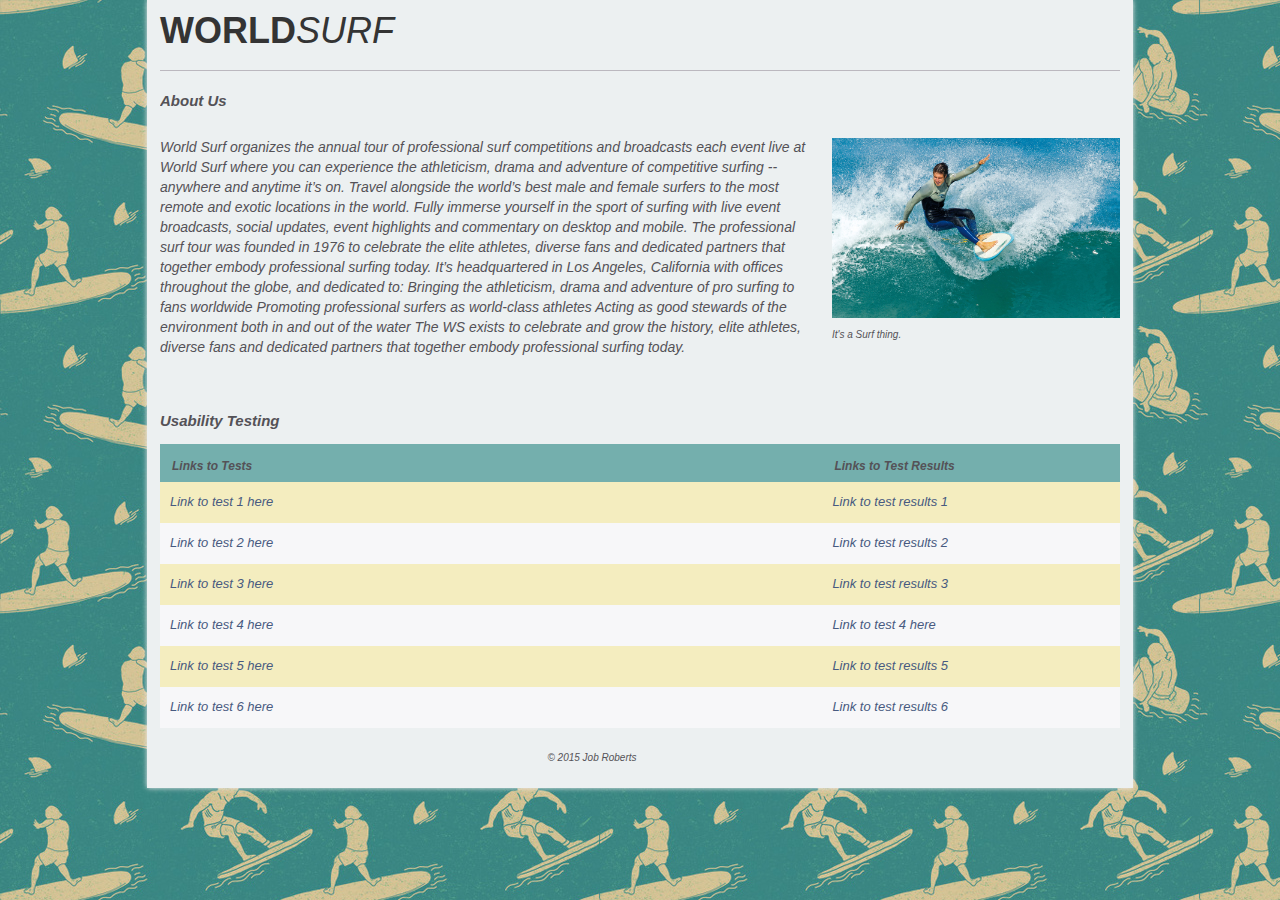
<file: B1/index.html>
<!DOCTYPE html>
<!--[if lt IE 7]>      <html class="no-js lt-ie9 lt-ie8 lt-ie7"> <![endif]-->
<!--[if IE 7]>         <html class="no-js lt-ie9 lt-ie8"> <![endif]-->
<!--[if IE 8]>         <html class="no-js lt-ie9"> <![endif]-->
<!--[if gt IE 8]><!--> 
<html class="no-js"> <!--<![endif]-->
<head>
    <meta charset="utf-8">
    <title>World Surf</title>
    <meta name="description" content="">
    <meta name="viewport" content="width=device-width">
    <link rel="stylesheet" href="css/main.css">
    
</head>
<body>

<div id="wrapper">
  <header>
    <h1><strong>World</strong><em>Surf</em</h1>
  </header>
  <section class="main">
    <h2 class="desc-title">About Us</h2>
    <!-- Replace this text with your description of the project -->
    <p class="description"> World Surf organizes the annual tour of professional surf competitions and broadcasts each event 
    live at World Surf where you can experience the athleticism, drama and adventure of competitive surfing -- 
    anywhere and anytime it’s on.

Travel alongside the world’s best male and female surfers to the most remote and exotic locations in the world. 
Fully immerse yourself in the sport of surfing with live event broadcasts, 
social updates, event highlights and commentary on desktop and mobile.

The professional surf tour was founded in 1976 to celebrate the elite athletes, 
diverse fans and dedicated partners that together embody professional surfing today. 
It’s headquartered in Los Angeles, California with offices throughout the globe, and dedicated to:

Bringing the athleticism, drama and adventure of pro surfing to fans worldwide
Promoting professional surfers as world-class athletes
Acting as good stewards of the environment both in and out of the water

The WS exists to celebrate and grow the history, elite athletes, diverse fans and dedicated partners that together embody professional surfing today.</p>
    <figure>
    <!--   add your image to the img folder 
      Replace the "img.jpg" with the name of your image  -->
      <img src="img/surf.jpg" alt="It's a Surfer thing."  />
      <figcaption>It's a Surf thing.</figcaption>    
    </figure>
  </section>
  <section class="sec">
    <h2>Usability Testing</h2>
    <table id="tests">
       <thead>
          <tr>
            <th>Links to Tests</th>
            <th>Links to Test Results</th> 
          </tr>
       </thead>
       <tbody>
          <tr class="odd">
             <td><a href="https://usabilityhub.com/do/b609410b72de/50d5">Link to test 1 here</a></td>
             <td><a href="https://usabilityhub.com/tests/b609410b72de/results/ddc87b3fec3c">Link to test results 1</a></td>
          </tr>
          <tr>
             <td><a href="https://usabilityhub.com/tests/58fb712aad95/results/8aacf52f7fae">Link to test 2 here</a></td>
             <td><a href="https://usabilityhub.com/tests/58fb712aad95/results/8aacf52f7fae">Link to test results 2</a></td>
          </tr>
          <tr class="odd">
             <td><a href="https://usabilityhub.com/do/781ec28c24ab/ec16">Link to test 3 here</a></td>
             <td><a href="https://usabilityhub.com/tests/781ec28c24ab/results/f3ebebc54206">Link to test results 3</a></td>
          </tr>
          <tr>

             <td><a href="https://usabilityhub.com/tests/710188f01dc2/results/ccb376bc9197">Link to test 4 here</a></td>

             <td><a href="https://usabilityhub.com/do/710188f01dc2/61af">Link to test 4 here</a></td>
          </tr>
          <tr class="odd">
             <td><a href="https://usabilityhub.com/do/923d2d631fa5/4c35">Link to test 5 here</a></td>
             <td><a href="https://usabilityhub.com/tests/923d2d631fa5/results/6a15ba8364bf">Link to test results 5</a></td>
          </tr>
          <!-- start link -->
          <tr>
             <td><a href="#">Link to test 6 here</a></td>
             <td><a href="#">Link to test results 6</a></td>
          </tr>
          <!-- end link -->
          <!-- to add a new link copy from start link to end link and paste here-->
       </tbody>
    </table>
  </section>
  
  <footer> &copy; 2015 Job Roberts</footer>
  </div> <!-- #wrapper div ends here-->
</body>
</html>
</file>
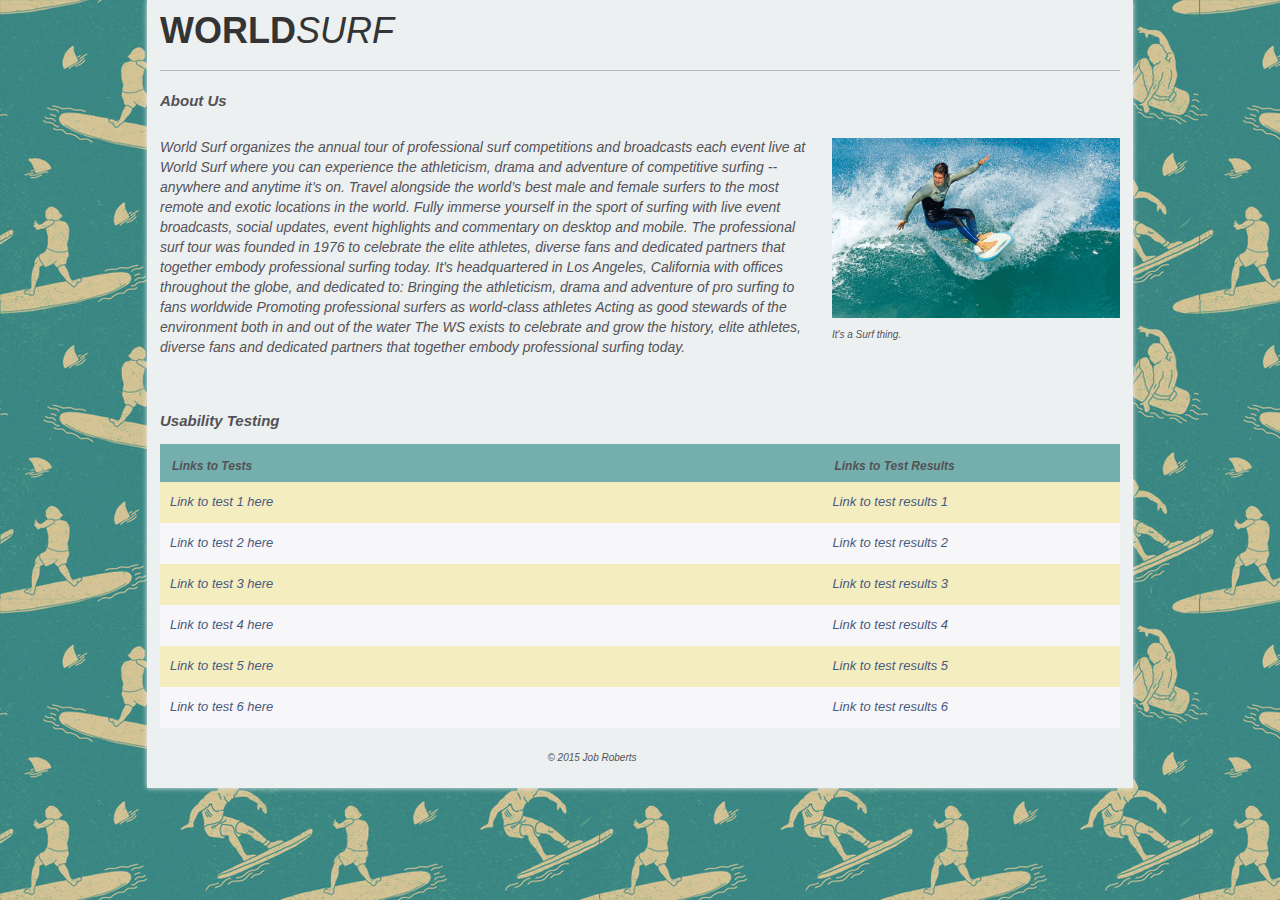
<file: B2/index.html>
<!DOCTYPE html>
<!--[if lt IE 7]>      <html class="no-js lt-ie9 lt-ie8 lt-ie7"> <![endif]-->
<!--[if IE 7]>         <html class="no-js lt-ie9 lt-ie8"> <![endif]-->
<!--[if IE 8]>         <html class="no-js lt-ie9"> <![endif]-->
<!--[if gt IE 8]><!--> 
<html class="no-js"> <!--<![endif]-->
<head>
    <meta charset="utf-8">
    <title>World Surf</title>
    <meta name="description" content="">
    <meta name="viewport" content="width=device-width">
    <link rel="stylesheet" href="css/main.css">
    
</head>
<body>

<div id="wrapper">
  <header>
    <h1><strong>World</strong><em>Surf</em</h1>
  </header>
  <section class="main">
    <h2 class="desc-title">About Us</h2>
    <!-- Replace this text with your description of the project -->
    <p class="description"> World Surf organizes the annual tour of professional surf competitions and broadcasts each event 
    live at World Surf where you can experience the athleticism, drama and adventure of competitive surfing -- 
    anywhere and anytime it’s on.

Travel alongside the world’s best male and female surfers to the most remote and exotic locations in the world. 
Fully immerse yourself in the sport of surfing with live event broadcasts, 
social updates, event highlights and commentary on desktop and mobile.

The professional surf tour was founded in 1976 to celebrate the elite athletes, 
diverse fans and dedicated partners that together embody professional surfing today. 
It’s headquartered in Los Angeles, California with offices throughout the globe, and dedicated to:

Bringing the athleticism, drama and adventure of pro surfing to fans worldwide
Promoting professional surfers as world-class athletes
Acting as good stewards of the environment both in and out of the water

The WS exists to celebrate and grow the history, elite athletes, diverse fans and dedicated partners that together embody professional surfing today.</p>
    <figure>
    <!--   add your image to the img folder 
      Replace the "img.jpg" with the name of your image  -->
      <img src="img/surf.jpg" alt="It's a Surfer thing."  />
      <figcaption>It's a Surf thing.</figcaption>    
    </figure>
  </section>
  <section class="sec">
    <h2>Usability Testing</h2>
    <table id="tests">
       <thead>
          <tr>
            <th>Links to Tests</th>
            <th>Links to Test Results</th> 
          </tr>
       </thead>
       <tbody>
          <tr class="odd">
             <td><a href="https://usabilityhub.com/do/b609410b72de/50d5">Link to test 1 here</a></td>
             <td><a href="https://usabilityhub.com/tests/b609410b72de/results/ddc87b3fec3c">Link to test results 1</a></td>
          </tr>
          <tr>
             <td><a href="#">Link to test 2 here</a></td>
             <td><a href="">Link to test results 2</a></td>
          </tr>
          <tr class="odd">
             <td><a href="#">Link to test 3 here</a></td>
             <td><a href="">Link to test results 3</a></td>
          </tr>
          <tr>
             <td><a href="#">Link to test 4 here</a></td>
             <td><a href="#">Link to test results 4</a></td>
          </tr>
          <tr class="odd">
             <td><a href="#">Link to test 5 here</a></td>
             <td><a href="#">Link to test results 5</a></td>
          </tr>
          <!-- start link -->
          <tr>
             <td><a href="#">Link to test 6 here</a></td>
             <td><a href="#">Link to test results 6</a></td>
          </tr>
          <!-- end link -->
          <!-- to add a new link copy from start link to end link and paste here-->
       </tbody>
    </table>
  </section>
  
  <footer> &copy; 2015 Job Roberts</footer>
  </div> <!-- #wrapper div ends here-->
</body>
</html>
</file>
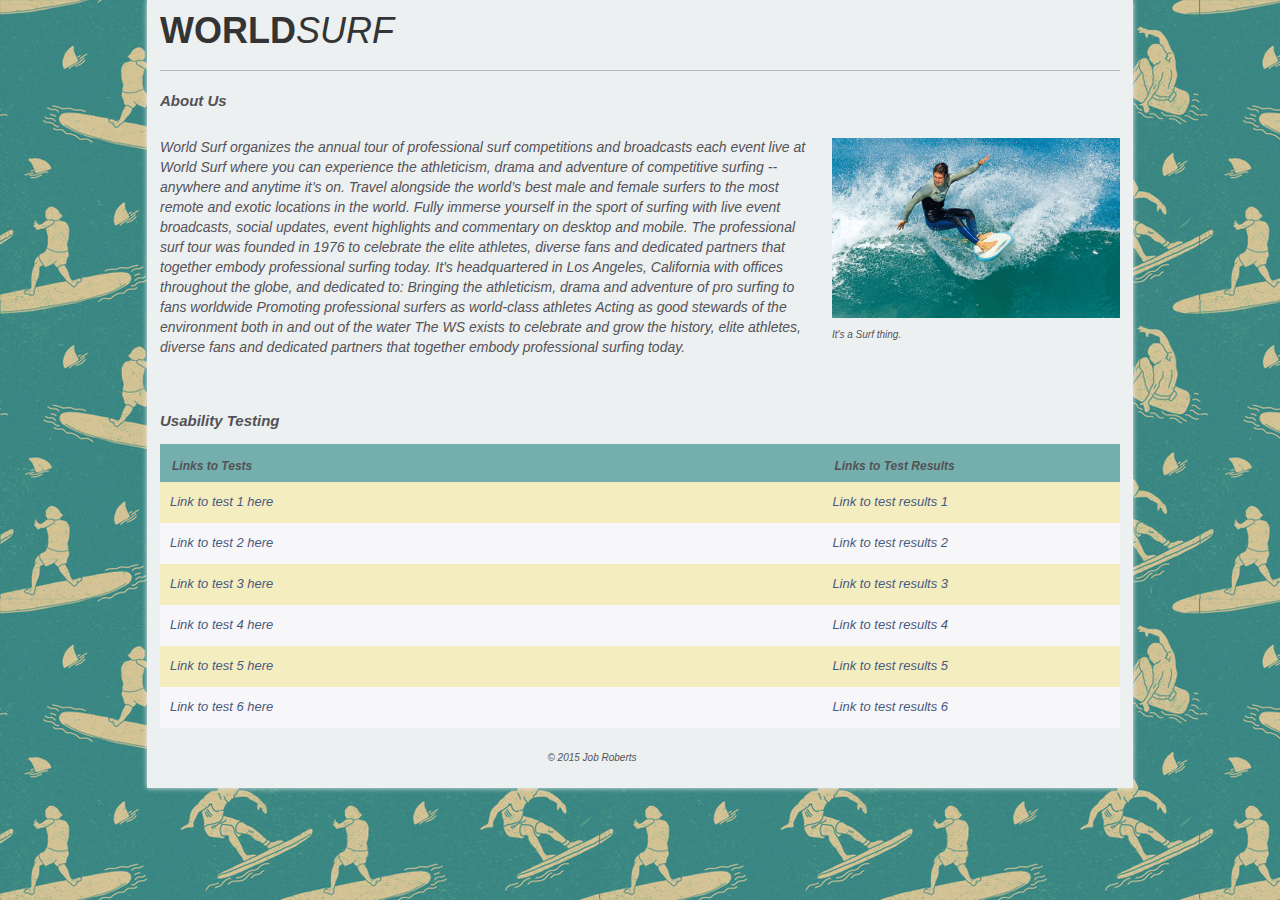
<file: Wireframes_Roberts_B4/index.html>
<!DOCTYPE html>
<!--[if lt IE 7]>      <html class="no-js lt-ie9 lt-ie8 lt-ie7"> <![endif]-->
<!--[if IE 7]>         <html class="no-js lt-ie9 lt-ie8"> <![endif]-->
<!--[if IE 8]>         <html class="no-js lt-ie9"> <![endif]-->
<!--[if gt IE 8]><!--> 
<html class="no-js"> <!--<![endif]-->
<head>
    <meta charset="utf-8">
    <title>World Surf</title>
    <meta name="description" content="">
    <meta name="viewport" content="width=device-width">
    <link rel="stylesheet" href="css/main.css">
    
</head>
<body>

<div id="wrapper">
  <header>
    <h1><strong>World</strong><em>Surf</em</h1>
  </header>
  <section class="main">
    <h2 class="desc-title">About Us</h2>
    <!-- Replace this text with your description of the project -->
    <p class="description"> World Surf organizes the annual tour of professional surf competitions and broadcasts each event 
    live at World Surf where you can experience the athleticism, drama and adventure of competitive surfing -- 
    anywhere and anytime it’s on.

Travel alongside the world’s best male and female surfers to the most remote and exotic locations in the world. 
Fully immerse yourself in the sport of surfing with live event broadcasts, 
social updates, event highlights and commentary on desktop and mobile.

The professional surf tour was founded in 1976 to celebrate the elite athletes, 
diverse fans and dedicated partners that together embody professional surfing today. 
It’s headquartered in Los Angeles, California with offices throughout the globe, and dedicated to:

Bringing the athleticism, drama and adventure of pro surfing to fans worldwide
Promoting professional surfers as world-class athletes
Acting as good stewards of the environment both in and out of the water

The WS exists to celebrate and grow the history, elite athletes, diverse fans and dedicated partners that together embody professional surfing today.</p>
    <figure>
    <!--   add your image to the img folder 
      Replace the "img.jpg" with the name of your image  -->
      <img src="img/surf.jpg" alt="It's a Surfer thing."  />
      <figcaption>It's a Surf thing.</figcaption>    
    </figure>
  </section>
  <section class="sec">
    <h2>Usability Testing</h2>
    <table id="tests">
       <thead>
          <tr>
            <th>Links to Tests</th>
            <th>Links to Test Results</th> 
          </tr>
       </thead>
       <tbody>
          <tr class="odd">
             <td><a href="https://usabilityhub.com/do/b609410b72de/50d5">Link to test 1 here</a></td>
             <td><a href="https://usabilityhub.com/tests/b609410b72de/results/ddc87b3fec3c">Link to test results 1</a></td>
          </tr>
          <tr>
             <td><a href="https://usabilityhub.com/tests/58fb712aad95/results/8aacf52f7fae">Link to test 2 here</a></td>
             <td><a href="https://usabilityhub.com/tests/58fb712aad95/results/8aacf52f7fae">Link to test results 2</a></td>
          </tr>
          <tr class="odd">
             <td><a href="https://usabilityhub.com/do/781ec28c24ab/ec16">Link to test 3 here</a></td>
             <td><a href="https://usabilityhub.com/tests/781ec28c24ab/results/f3ebebc54206">Link to test results 3</a></td>
          </tr>
          <tr>
             <td><a href="#">Link to test 4 here</a></td>
             <td><a href="#">Link to test results 4</a></td>
          </tr>
          <tr class="odd">
             <td><a href="#">Link to test 5 here</a></td>
             <td><a href="#">Link to test results 5</a></td>
          </tr>
          <!-- start link -->
          <tr>
             <td><a href="#">Link to test 6 here</a></td>
             <td><a href="#">Link to test results 6</a></td>
          </tr>
          <!-- end link -->
          <!-- to add a new link copy from start link to end link and paste here-->
       </tbody>
    </table>
  </section>
  
  <footer> &copy; 2015 Job Roberts</footer>
  </div> <!-- #wrapper div ends here-->
</body>
</html>
</file>
<file: B1/css/main.css>
/*-------------------------------------------  general -------------------------------------------------------*/
body{
	font-size: 62.5%;
	line-height: 200%;
	font-family: helvetica, arial, sans-serif;
	color:#545257; /*changes color of the whole text*/
	margin-top: 0;
	background-image: url("../img/surf-bg.jpg");
}
#wrapper{
    background-color:#ecf0f1;
	width:960px;
	margin: 0 auto;
	padding-left: 1%;
	padding-right: 1%;
	-webkit-box-shadow: 0px 0px 5px #ececec;
	-moz-box-shadow:    0px 0px 5px #ececec;
	box-shadow:         0px 0px 5px #ececec;

}
/*-------------------------------------------  header -------------------------------------------------------*/

header{
	border-bottom: 1px solid #bbb8bf; /*changes color of border under project name*/
}
h1{
    margin: 1em 0 0.5em 0;
	color: #343434;
	font-weight: normal;
	font-family: 'Ultra', sans-serif;   
	font-size: 36px;
	line-height: 42px;
	text-transform: uppercase;
	margin-top: 0;
	padding-top: 10px;
}
h2{
	margin-top: 20px;
}
/*-------------------------------------------  table -------------------------------------------------------*/
table{
	background: #f7f7f9;  /*changes color of the background of the table*/
	border-collapse: collapse;
	width: 100%;
}
tr{
	display: table-row;
	border-color: inherit;
}
.odd{
	background: #f4edbf; /*changes color of the stripes table*/
}
th{
	text-align: left;
	padding: 1em 1em .5em;
	font-weight: bold;
	font-size: 120%;
	color: #545257;  /*changes color of table hd text*/
	background: #74AFAD; /*changes color of table hd background*/
}
th:first-child{
	/*border-right: 1px solid #6a7680;*/
}
td{
	padding: 1em 1em;
	width: 69%;
}
td:first-child{
	/*border-right: 1px solid #6a7680;*/
}
/*-------------------------------------------  top section-------------------------------------------------------*/
.main{

	overflow: auto;
	/*border-bottom: 1px solid #bbb8bf;*/
}
.main p{
	width: 67.5%;
	float: left;
	font-size: 1.4em;

}
.main figure{
	float: right;
	margin: 15px 0 20px 0;
	width: 30%;

}
figure img{
	width: 100%;
}
.sec{
	clear: both;
	margin-top: 40px;
	
}

/*-------------------------------------------  links -------------------------------------------------------*/
a{
	text-decoration: none;
	font-size: 1.3em;
	color: #475a80;  /*changes color of the links*/
}
a:hover{
	text-decoration: underline;
}
/*-------------------------------------------  footer-------------------------------------------------------*/
footer{
	margin-top: 20px;
	margin-bottom: 20px;
	padding-bottom: 20px;
	text-align: center;
	width: 90%;
}
/* ------------------------------------------- Media Queries -------------------------------------------------------*/


	/* Smaller than standard 960 (devices and browsers) */
	@media only screen and (max-width: 959px) {
		#wrapper{
			width:98%;
		}	
	}
	/* Tablet Portrait size to standard 960 (devices and browsers) */
	@media only screen and (min-width: 768px) and (max-width: 959px) {

		#wrapper{
			width:98%;

		}
		.main figure{
			width: 35%;
		}
		.main figure img{
			width: 100%;	
		}
		.main p{
			width: 60%;	
		}
		td{
			width: 50%;
		}
	}

	/* All Mobile Sizes (devices and browser) */
	@media only screen and (max-width: 767px) {
		#wrapper{
			width: 95%;
	
		}
		.main, header, h2{
			padding-left: 1%;
			padding-right: 1%;
		}
		.main figure{
			width: 100%;
			float: right;
		}
		.main p{
			width: 98%;
		}
		.main figure img{
			width: 100%;
		}
		td{
			width: 50%;
		}
	}

	/* Mobile Landscape Size to Tablet Portrait (devices and browsers) */
	@media only screen and (min-width: 480px) and (max-width: 767px) {
		#wrapper{
			width: 98%;
			min-width: 480px;
			max-width: 767px;
		}
		.main p{
			width: 100%;
		}
		td{

			width: 50%;
		}
	}
	/* Mobile Portrait Size to Mobile Landscape Size (devices and browsers) */
	@media only screen and (max-width: 479px) {
		#wrapper{
			width: 96%;
		}
		figure {
			display: none;
		}
		figcaption{
			display: none;
		}
		.sec{
			margin-top: 10px;
		}
		tr{
			height: 44px;
			line-height: 44px;
		}
		td{
			width: 50%;
			
		}
	}
</file>
<file: B2/css/main.css>
/*-------------------------------------------  general -------------------------------------------------------*/
body{
	font-size: 62.5%;
	line-height: 200%;
	font-family: helvetica, arial, sans-serif;
	color:#545257; /*changes color of the whole text*/
	margin-top: 0;
	background-image: url("../img/surf-bg.jpg");
}
#wrapper{
    background-color:#ecf0f1;
	width:960px;
	margin: 0 auto;
	padding-left: 1%;
	padding-right: 1%;
	-webkit-box-shadow: 0px 0px 5px #ececec;
	-moz-box-shadow:    0px 0px 5px #ececec;
	box-shadow:         0px 0px 5px #ececec;

}
/*-------------------------------------------  header -------------------------------------------------------*/

header{
	border-bottom: 1px solid #bbb8bf; /*changes color of border under project name*/
}
h1{
    margin: 1em 0 0.5em 0;
	color: #343434;
	font-weight: normal;
	font-family: 'Ultra', sans-serif;   
	font-size: 36px;
	line-height: 42px;
	text-transform: uppercase;
	margin-top: 0;
	padding-top: 10px;
}
h2{
	margin-top: 20px;
}
/*-------------------------------------------  table -------------------------------------------------------*/
table{
	background: #f7f7f9;  /*changes color of the background of the table*/
	border-collapse: collapse;
	width: 100%;
}
tr{
	display: table-row;
	border-color: inherit;
}
.odd{
	background: #f4edbf; /*changes color of the stripes table*/
}
th{
	text-align: left;
	padding: 1em 1em .5em;
	font-weight: bold;
	font-size: 120%;
	color: #545257;  /*changes color of table hd text*/
	background: #74AFAD; /*changes color of table hd background*/
}
th:first-child{
	/*border-right: 1px solid #6a7680;*/
}
td{
	padding: 1em 1em;
	width: 69%;
}
td:first-child{
	/*border-right: 1px solid #6a7680;*/
}
/*-------------------------------------------  top section-------------------------------------------------------*/
.main{

	overflow: auto;
	/*border-bottom: 1px solid #bbb8bf;*/
}
.main p{
	width: 67.5%;
	float: left;
	font-size: 1.4em;

}
.main figure{
	float: right;
	margin: 15px 0 20px 0;
	width: 30%;

}
figure img{
	width: 100%;
}
.sec{
	clear: both;
	margin-top: 40px;
	
}

/*-------------------------------------------  links -------------------------------------------------------*/
a{
	text-decoration: none;
	font-size: 1.3em;
	color: #475a80;  /*changes color of the links*/
}
a:hover{
	text-decoration: underline;
}
/*-------------------------------------------  footer-------------------------------------------------------*/
footer{
	margin-top: 20px;
	margin-bottom: 20px;
	padding-bottom: 20px;
	text-align: center;
	width: 90%;
}
/* ------------------------------------------- Media Queries -------------------------------------------------------*/


	/* Smaller than standard 960 (devices and browsers) */
	@media only screen and (max-width: 959px) {
		#wrapper{
			width:98%;
		}	
	}
	/* Tablet Portrait size to standard 960 (devices and browsers) */
	@media only screen and (min-width: 768px) and (max-width: 959px) {

		#wrapper{
			width:98%;

		}
		.main figure{
			width: 35%;
		}
		.main figure img{
			width: 100%;	
		}
		.main p{
			width: 60%;	
		}
		td{
			width: 50%;
		}
	}

	/* All Mobile Sizes (devices and browser) */
	@media only screen and (max-width: 767px) {
		#wrapper{
			width: 95%;
	
		}
		.main, header, h2{
			padding-left: 1%;
			padding-right: 1%;
		}
		.main figure{
			width: 100%;
			float: right;
		}
		.main p{
			width: 98%;
		}
		.main figure img{
			width: 100%;
		}
		td{
			width: 50%;
		}
	}

	/* Mobile Landscape Size to Tablet Portrait (devices and browsers) */
	@media only screen and (min-width: 480px) and (max-width: 767px) {
		#wrapper{
			width: 98%;
			min-width: 480px;
			max-width: 767px;
		}
		.main p{
			width: 100%;
		}
		td{

			width: 50%;
		}
	}
	/* Mobile Portrait Size to Mobile Landscape Size (devices and browsers) */
	@media only screen and (max-width: 479px) {
		#wrapper{
			width: 96%;
		}
		figure {
			display: none;
		}
		figcaption{
			display: none;
		}
		.sec{
			margin-top: 10px;
		}
		tr{
			height: 44px;
			line-height: 44px;
		}
		td{
			width: 50%;
			
		}
	}
</file>
<file: Wireframes_Roberts_B4/css/main.css>
/*-------------------------------------------  general -------------------------------------------------------*/
body{
	font-size: 62.5%;
	line-height: 200%;
	font-family: helvetica, arial, sans-serif;
	color:#545257; /*changes color of the whole text*/
	margin-top: 0;
	background-image: url("../img/surf-bg.jpg");
}
#wrapper{
    background-color:#ecf0f1;
	width:960px;
	margin: 0 auto;
	padding-left: 1%;
	padding-right: 1%;
	-webkit-box-shadow: 0px 0px 5px #ececec;
	-moz-box-shadow:    0px 0px 5px #ececec;
	box-shadow:         0px 0px 5px #ececec;

}
/*-------------------------------------------  header -------------------------------------------------------*/

header{
	border-bottom: 1px solid #bbb8bf; /*changes color of border under project name*/
}
h1{
    margin: 1em 0 0.5em 0;
	color: #343434;
	font-weight: normal;
	font-family: 'Ultra', sans-serif;   
	font-size: 36px;
	line-height: 42px;
	text-transform: uppercase;
	margin-top: 0;
	padding-top: 10px;
}
h2{
	margin-top: 20px;
}
/*-------------------------------------------  table -------------------------------------------------------*/
table{
	background: #f7f7f9;  /*changes color of the background of the table*/
	border-collapse: collapse;
	width: 100%;
}
tr{
	display: table-row;
	border-color: inherit;
}
.odd{
	background: #f4edbf; /*changes color of the stripes table*/
}
th{
	text-align: left;
	padding: 1em 1em .5em;
	font-weight: bold;
	font-size: 120%;
	color: #545257;  /*changes color of table hd text*/
	background: #74AFAD; /*changes color of table hd background*/
}
th:first-child{
	/*border-right: 1px solid #6a7680;*/
}
td{
	padding: 1em 1em;
	width: 69%;
}
td:first-child{
	/*border-right: 1px solid #6a7680;*/
}
/*-------------------------------------------  top section-------------------------------------------------------*/
.main{

	overflow: auto;
	/*border-bottom: 1px solid #bbb8bf;*/
}
.main p{
	width: 67.5%;
	float: left;
	font-size: 1.4em;

}
.main figure{
	float: right;
	margin: 15px 0 20px 0;
	width: 30%;

}
figure img{
	width: 100%;
}
.sec{
	clear: both;
	margin-top: 40px;
	
}

/*-------------------------------------------  links -------------------------------------------------------*/
a{
	text-decoration: none;
	font-size: 1.3em;
	color: #475a80;  /*changes color of the links*/
}
a:hover{
	text-decoration: underline;
}
/*-------------------------------------------  footer-------------------------------------------------------*/
footer{
	margin-top: 20px;
	margin-bottom: 20px;
	padding-bottom: 20px;
	text-align: center;
	width: 90%;
}
/* ------------------------------------------- Media Queries -------------------------------------------------------*/


	/* Smaller than standard 960 (devices and browsers) */
	@media only screen and (max-width: 959px) {
		#wrapper{
			width:98%;
		}	
	}
	/* Tablet Portrait size to standard 960 (devices and browsers) */
	@media only screen and (min-width: 768px) and (max-width: 959px) {

		#wrapper{
			width:98%;

		}
		.main figure{
			width: 35%;
		}
		.main figure img{
			width: 100%;	
		}
		.main p{
			width: 60%;	
		}
		td{
			width: 50%;
		}
	}

	/* All Mobile Sizes (devices and browser) */
	@media only screen and (max-width: 767px) {
		#wrapper{
			width: 95%;
	
		}
		.main, header, h2{
			padding-left: 1%;
			padding-right: 1%;
		}
		.main figure{
			width: 100%;
			float: right;
		}
		.main p{
			width: 98%;
		}
		.main figure img{
			width: 100%;
		}
		td{
			width: 50%;
		}
	}

	/* Mobile Landscape Size to Tablet Portrait (devices and browsers) */
	@media only screen and (min-width: 480px) and (max-width: 767px) {
		#wrapper{
			width: 98%;
			min-width: 480px;
			max-width: 767px;
		}
		.main p{
			width: 100%;
		}
		td{

			width: 50%;
		}
	}
	/* Mobile Portrait Size to Mobile Landscape Size (devices and browsers) */
	@media only screen and (max-width: 479px) {
		#wrapper{
			width: 96%;
		}
		figure {
			display: none;
		}
		figcaption{
			display: none;
		}
		.sec{
			margin-top: 10px;
		}
		tr{
			height: 44px;
			line-height: 44px;
		}
		td{
			width: 50%;
			
		}
	}
</file>
